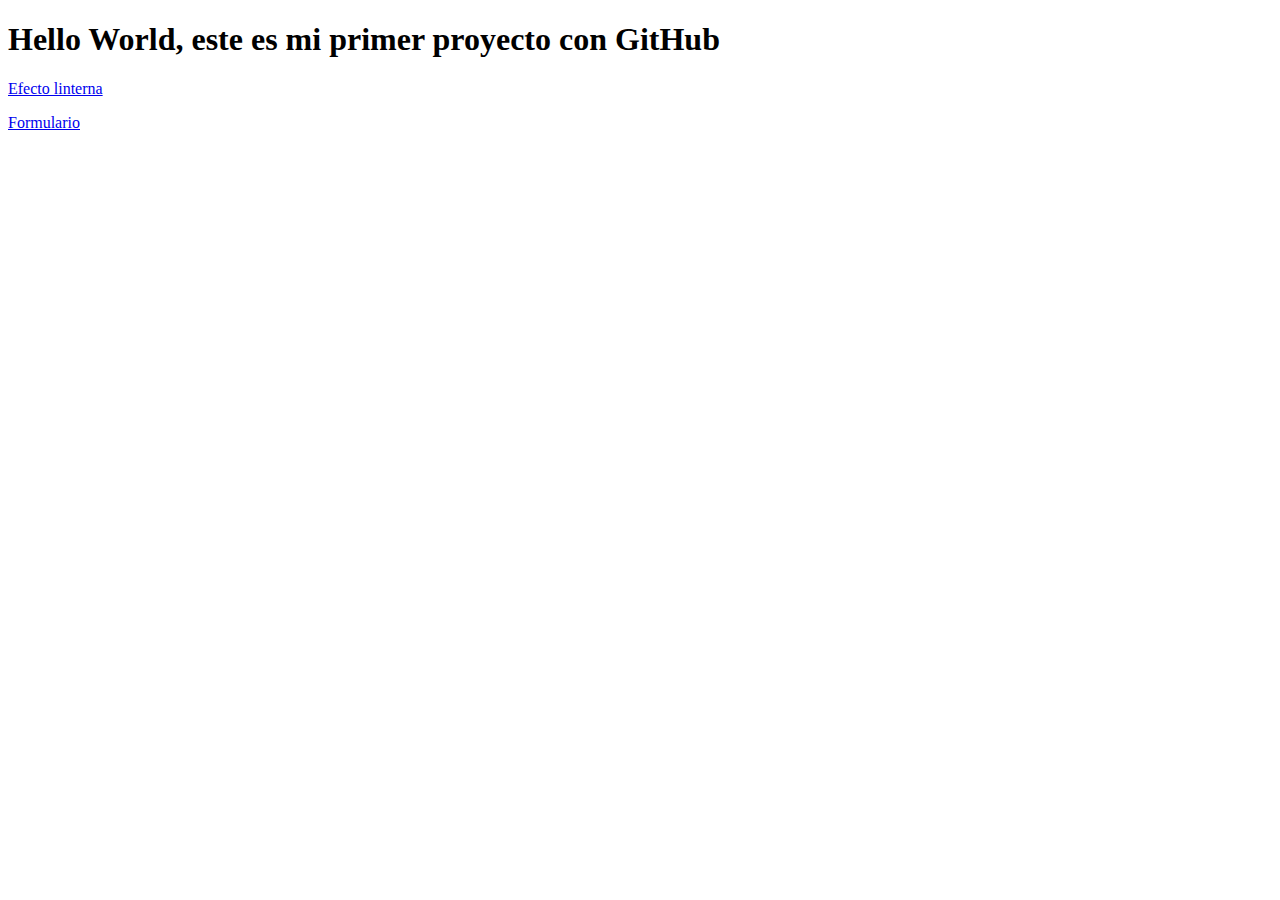
<file: docs/index.html>
<!DOCTYPE html>
<html lang="es">
<head>
    <meta charset="UTF-8">
    <meta name="viewport" content="width=device-width, initial-scale=1.0">
    <title>Web Layout Ventura Rodríguez</title>
</head>
<body>
    
    <h1>Hello World, este es mi primer proyecto con GitHub</h1>
    <p><a href="./efectoLinterna/efectoLinterna.html">Efecto linterna</a></p>
    <p><a href="./formulario/formulario.html">Formulario</a></p>
</body>
</html>
</file>
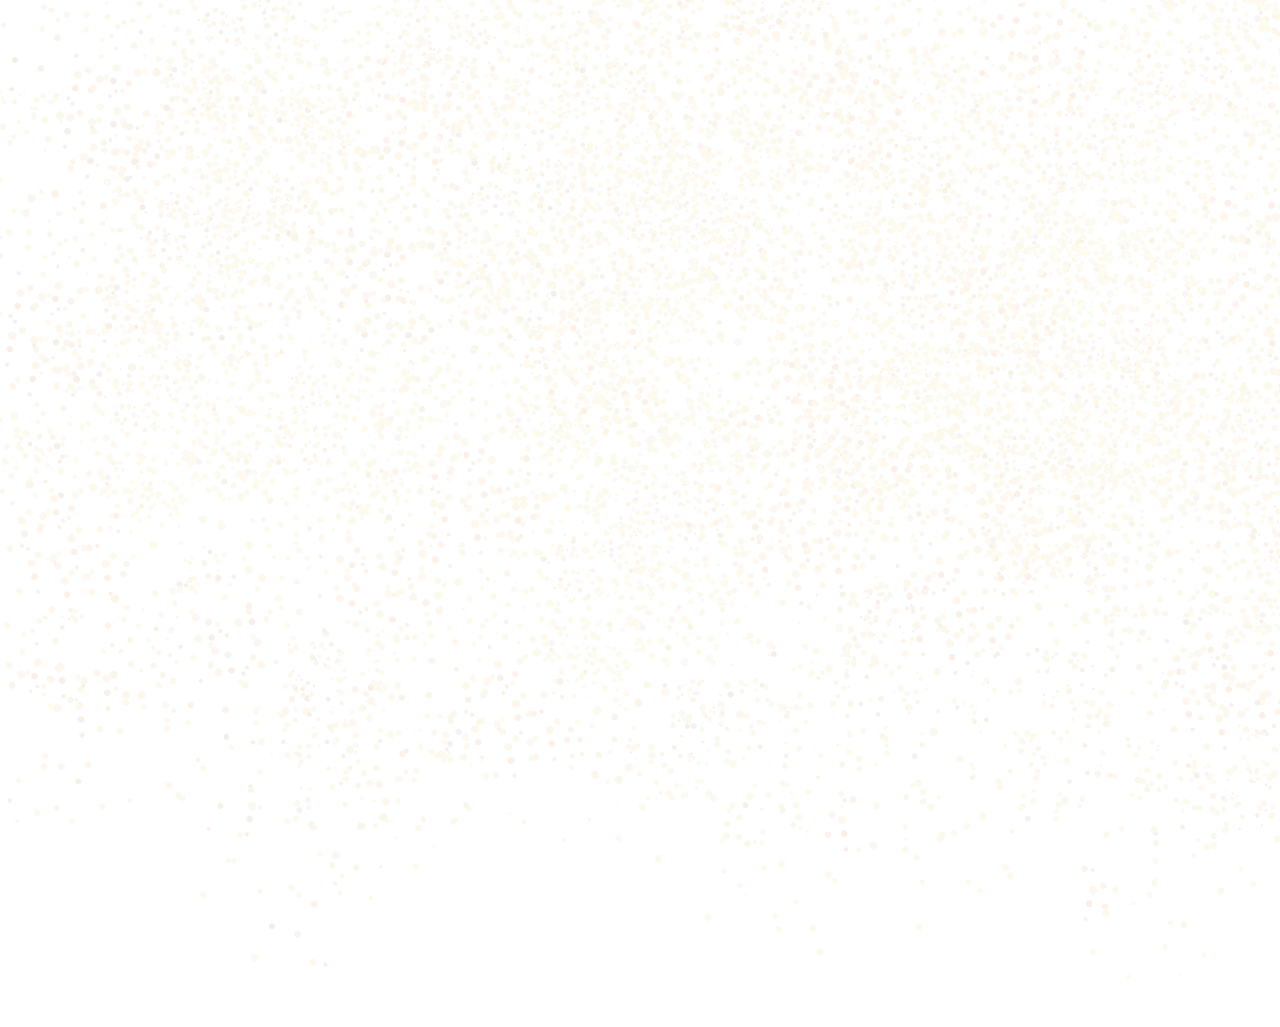
<file: efectoLiterna/efectoLiterna.html>
<!DOCTYPE html>
<html lang="es">
<head>
    <meta charset="UTF-8">
    <meta name="viewport" content="width=device-width, initial-scale=1.0">
    <title>Efecto literna</title>
    <link rel="stylesheet" href="efectoLiterna.css">
</head>
<body>
    <div class="firstView">
        <iframe class="underView"
            src="https://www.youtube.com/embed/sRE5iQCdRvE?start=145&amp
            ;showinfo=0&amp;rel=0&amp;controls=0&amp;autoplay=1&amp;wmode=transparent&amp
            ;modestbranding=1&amp;loop=1&amp;playlist=sRE5iQCdRvE&amp;html5=1"
            frameborder="0"
            allow="accelerometer; autoplay; clipboard-write; encrypted-media; gyroscope;
            picture-in-picture" allowfullscreen>
        </iframe>
        <div class="overView"><img src="lluvia.png">
            <!-- Lorem ipsum dolor sit amet consectetur adipisicing elit.
            Nostrum beatae alias est quasi molestias eveniet nihil ab exercitationem ut dolore dicta,
            quas a, amet veritatis. Expedita quas a nam quidem? -->
        </div>
    </div>
</body>
</html>
</file>
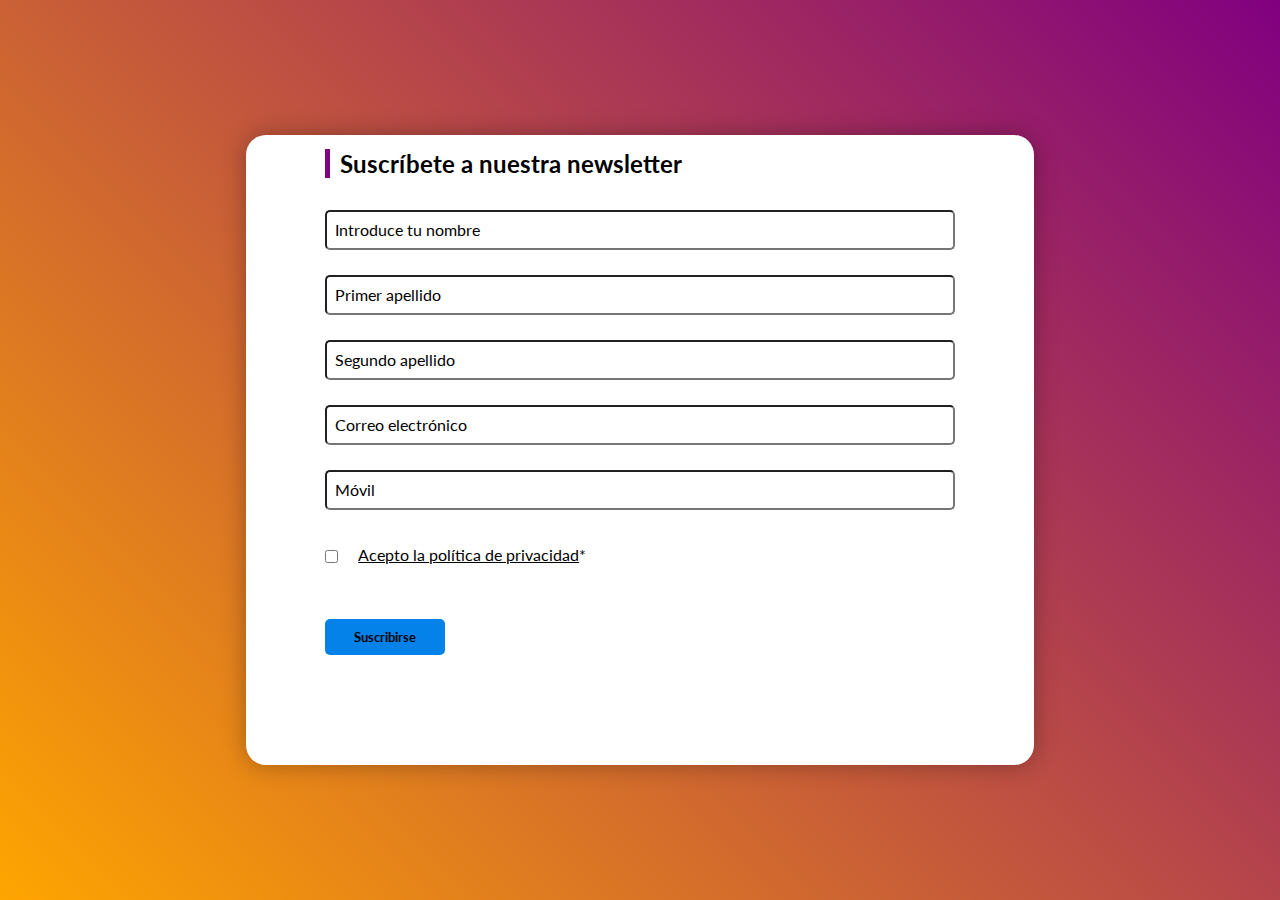
<file: formulario/formulario.html>
<!DOCTYPE html>
<html lang="es">
<head>
    <meta charset="UTF-8">
    <meta name="viewport" content="width=device-width, initial-scale=1">
    <title>Formulario</title>
    <link rel="stylesheet" href="formulario.css">
</head>
<body>
    <div class="containForm">
        <h2>Suscríbete a nuestra newsletter</h2>
        <form>
            <div class="formInput">
                <input type="text" required="required">
                <span>Introduce tu nombre</span>
            </div>
            <div class="formInput">
                <input type="text" required="required">
                <span>Primer apellido</span>
            </div>
            <div class="formInput">
                <input type="text" required="required">
                <span>Segundo apellido</span>
            </div>
            <div class="formInput">
                <input type="email" required="required">
                <span>Correo electrónico</span>
            </div>
            <div class="formInput">
                <input type="tel" pattern="[0-9]{9}" required size="9-12">
                <span>Móvil</span>
            </div>
            <div class="formInput">
                <input type="checkbox" required="required">
                <label><a target="_blank" href="https://www.aepd.es/es/politica-de-privacidad-y-aviso-legal">
                    Acepto la política de privacidad</a>*</label>
            </div>
            <div class="formInput">
                <input type="submit" value="Suscribirse">
            </div>
        </form>
    </div>
</body>
</html>
</file>
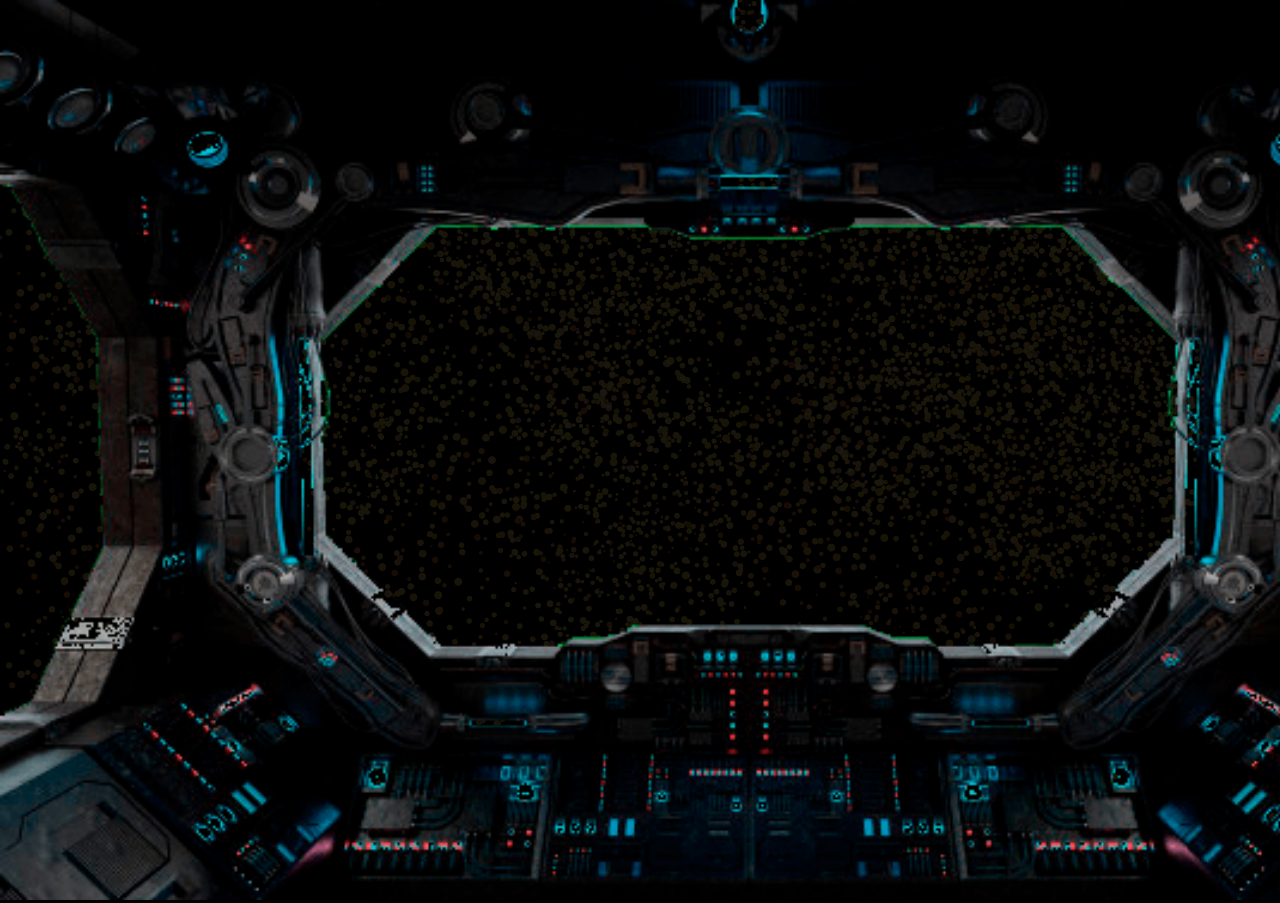
<file: docs/efectoLinterna/efectoLinterna.html>
<!DOCTYPE html>
<html lang="es">
<head>
    <meta charset="UTF-8">
    <meta name="viewport" content="width=device-width, initial-scale=1.0">
    <title>Efecto literna</title>
    <link rel="stylesheet" href="efectoLinterna.css">
    <script src="efectoLinterna.js"></script>
</head>
<body>
    <div class="firstView">
        <iframe class="underView"
            src="https://www.youtube.com/embed/sRE5iQCdRvE?start=145&amp
            ;showinfo=0&amp;rel=0&amp;controls=0&amp;autoplay=1&amp;wmode=transparent&amp
            ;modestbranding=1&amp;loop=1&amp;playlist=sRE5iQCdRvE&amp;html5=1"
            frameborder="0"
            allow="accelerometer; autoplay; clipboard-write; encrypted-media; gyroscope;
            picture-in-picture" allowfullscreen>
        </iframe>
        <div class="overView"><img src="polvo.png">
            <!-- Lorem ipsum dolor sit amet consectetur adipisicing elit.
            Nostrum beatae alias est quasi molestias eveniet nihil ab exercitationem ut dolore dicta,
            quas a, amet veritatis. Expedita quas a nam quidem? -->
        </div>
        <div class="ligth">

        </div>
        <div class="ventanaNave">
            <!-- <img src="ventanaNave.png" alt=""> -->
        </div>
    </div>
</body>
</html>
</file>
<file: efectoLiterna/efectoLiterna.css>
@import url('https://fonts.googleapis.com/css2?family=Sansita+Swashed&display=swap');
/* font-family: 'Sansita Swashed', cursive; */
*
{
    margin: 0;
    padding: 0;
    font-family: 'Sansita Swashed', sans-serif;
}
.firstView
{
    position: absolute;
    margin: 0;
    padding: 0;
    width: 100vw;
    height: 100vh;
}
.underView
{
    width: 100vw;
    height: 100vh;
}
.overView
{
    position: absolute;
    top: 0;
    left: 0;
    height: 100vh;
    opacity: 0.1;
}
</file>
<file: formulario/formulario.css>
@import url('https://fonts.googleapis.com/css2?family=Lato:ital@1&display=swap');

*{
    margin: 0;
    padding: 0;
    font-family: 'Lato', sans-serif;
}
body
{
    background: linear-gradient(45deg,orange,purple);
    min-height: 100vh;
    align-items: center;
    display: flex;
    justify-content: center;
}
.containForm
{
    position: relative;
    border-radius: 20px;
    padding-left: 20px;
    height: 70vh;
    width: 60vw;
    background-color: white;
    box-shadow: 0 0 25px rgba(0, 0, 0, .3);
}

    .containForm h2
    {
        margin-top: .6em;
        font-size: 1.5em;
        position: absolute;
        left: 10%;
        padding-left: 10px;
        padding-right: 10px;
        border-left: 5px solid purple;
    }

    .containForm .formInput
    {
        padding-bottom: 65px;
    }
    .containForm .formInput input[type="text"],
    .containForm .formInput input[type="email"],
    .containForm .formInput input[type="tel"],
    .containForm .formInput input[type="submit"]
    {
        position:absolute;
        left: 10%;
        width: 80%;
        padding: 10px;
        margin-top: 5.6em;
        border-radius:5px;
        outline: none;
        background: transparent;
        box-sizing: border-box;
    }
    .containForm .formInput span
    {
        position:absolute;
        left: 10%;
        padding-left: 10px;
        margin-top: 5.3em;
        transition: .5s;
        pointer-events: none;
        
    }
    .containForm .formInput input:focus ~ span,
    .containForm .formInput input:valid  ~ span

    
    {
        transform: translate(-5px,-32px);
    }
    .containForm .formInput input[type="submit"]
    {
        max-width: 120px;
        border: none;
        cursor: pointer;
        font-weight: bold;
        background: rgb(5, 130, 233);
    }
    .containForm .formInput input[type="submit"]:hover
    {
        background: purple;
    }
    .containForm .formInput input[type="checkbox"]
    {
        position: absolute;
        top: 415px;
        left: 10%;
    }
    .containForm .formInput:nth-child(6) label
    {
        position: relative;
        margin-left: 12%;
        top: 85px;
    }
    .containForm .formInput:nth-child(6) label a
    {
        color: black;
    }
</file>
<file: docs/efectoLinterna/efectoLinterna.css>
@import url('https://fonts.googleapis.com/css2?family=Sansita+Swashed&display=swap');
/* font-family: 'Sansita Swashed', cursive; */
*
{
    margin: 0;
    padding: 0;
    background-color: black;
    font-family: 'Sansita Swashed', sans-serif;
    cursor: none;
}
.firstView
{
    position: absolute;
    margin: 0;
    padding: 0;
    width: 100vw;
    height: 100vh;
}
.underView  /*Vídeo de youtube*/
{
    width: 100vw;
    height: 100vh;
}
.overView   /*Efecto de polvo*/
{
    position: absolute;
    top: 0;
    left: 0;
    width: 100vw;
    height: 100vh;
    max-width: 100%;
    opacity: 0.1;
    overflow: hidden;
    animation: animate 5s linear infinite;
}
.ligth   /*Efecto de literna*/
{
    position: fixed;
    background-color: transparent;
    background: radial-gradient(circle at var(--x) var(--y), transparent 10%, rgba(0,0,0,.9) 40%);
    height: 100vh;
    width: 100vw;
    top: 0;
    left: 0;
    z-index: 10;
}
.ventanaNave
{
    position: absolute;
    top: 0;
    left: 0;
    width: 100vw;
    height: 100vh;
    background-image: url('ventanaNave.png');
    background-repeat: no-repeat;
    background-size: cover;
    background-color: transparent;
    z-index: 30;
    animation: animate 5s linear infinite;
}

/* Animaciones con keyframes */

@keyframes animate

{
10%
    {
        transform: translate(5px,0px);
    }
20%
    {
        transform: translate(0px,5px);
    }
30%
    {
        transform: translate(5px,5px);
    }
40%
    {
        transform: translate(5px,0px);
    }
50%
    {
        transform: translate(0px,5px);
    }
60%
    {
        transform: translate(0px,0px);
    }
70%
    {
        transform: translate(-5px,0px);
    }
80%
    {
        transform: translate(0px,-5px);
    }
90%
    {
        transform: translate(-5px,-5px);
    }
100%
    {
        transform: translate(0px,0px);
    }
}
</file>
